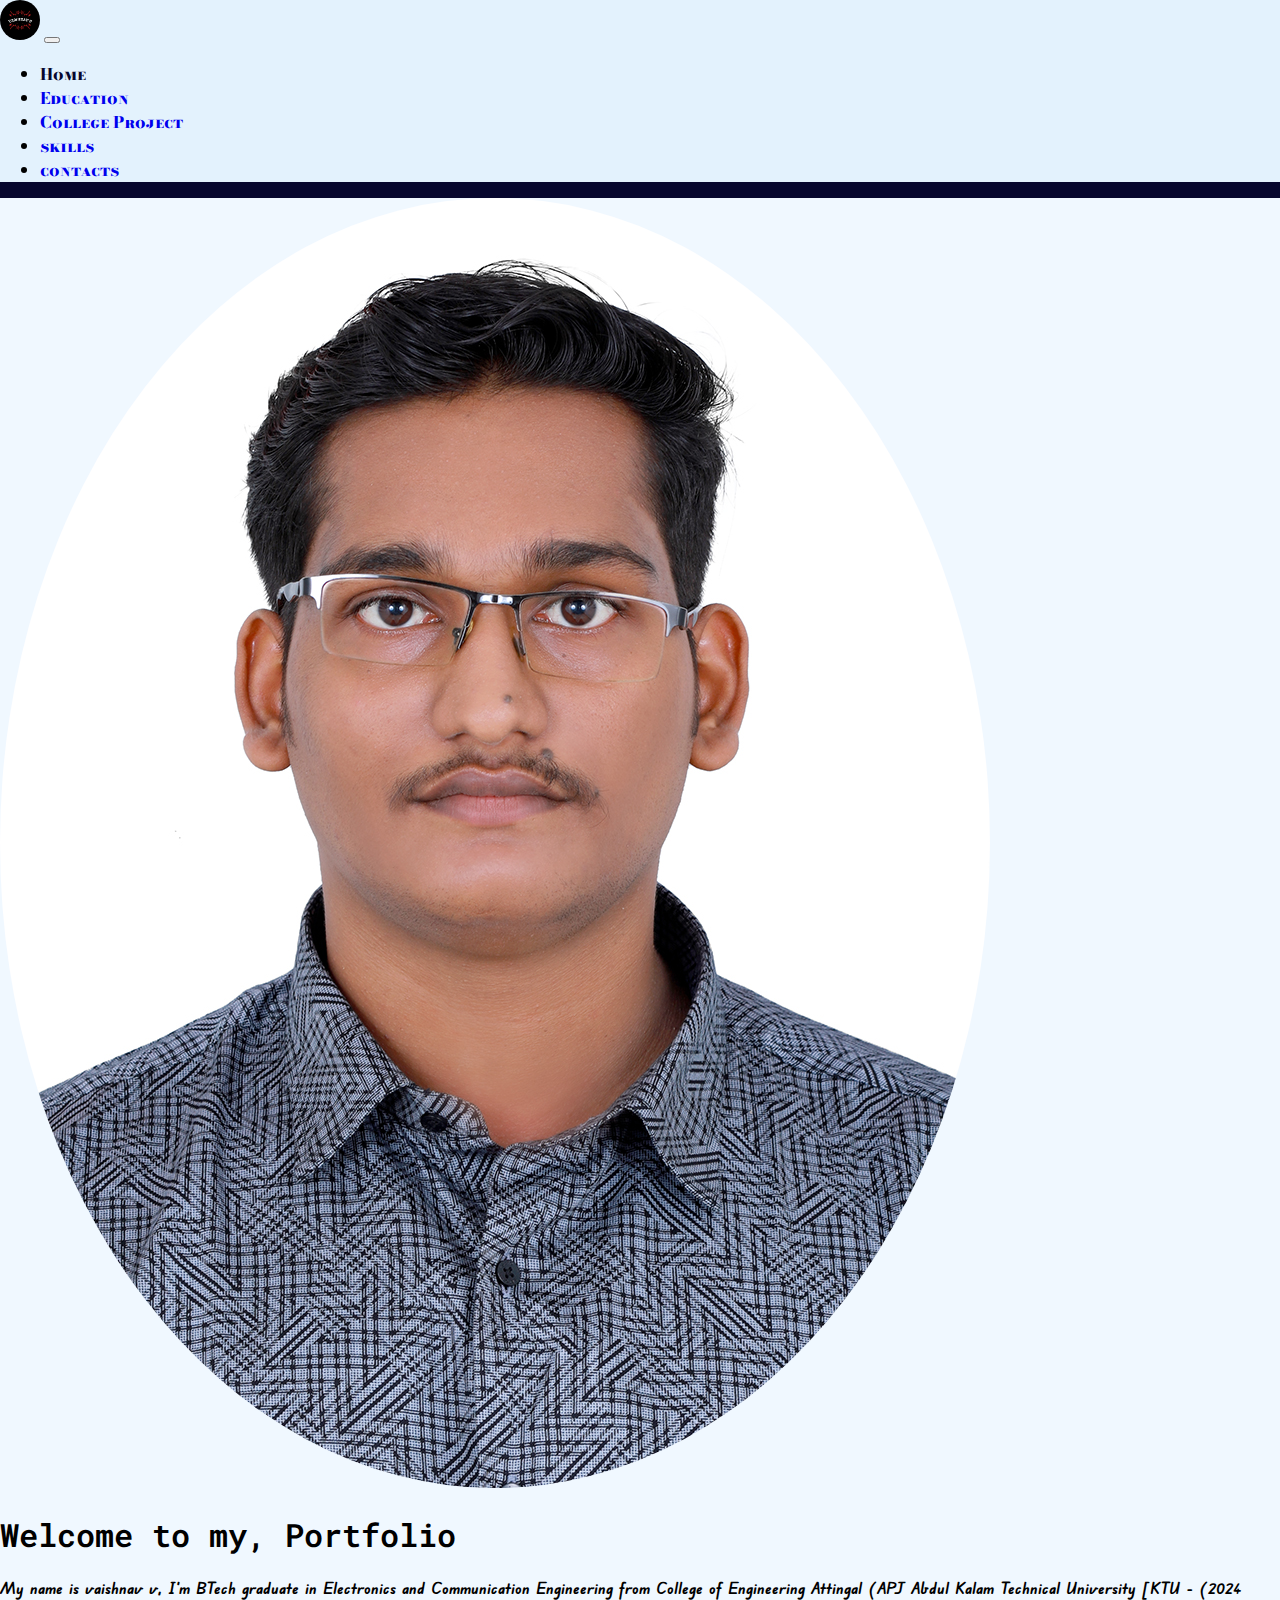
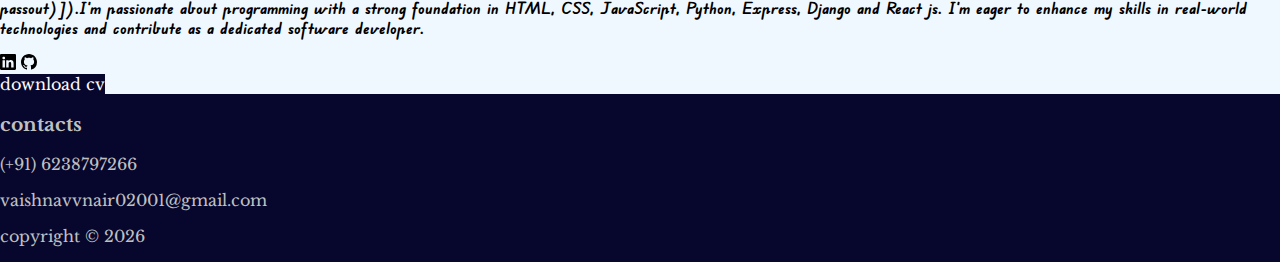
<file: index.html>
<!doctype html>
<html lang="en">

<head>
  <!-- Required meta tags -->
  <meta charset="utf-8">
  <meta name="viewport" content="width=device-width, initial-scale=1">

  <!-- Bootstrap CSS -->
  <link href="https://cdn.jsdelivr.net/npm/bootstrap@5.0.2/dist/css/bootstrap.min.css" rel="stylesheet"
    integrity="sha384-EVSTQN3/azprG1Anm3QDgpJLIm9Nao0Yz1ztcQTwFspd3yD65VohhpuuCOmLASjC" crossorigin="anonymous">
  <link rel="stylesheet" href="style.css">
  <title>Vaishnav v's portfolio website</title>
  <link rel="icon" href="assets/img/logo.png" type="image/icon type">
  <link rel="preconnect" href="https://fonts.googleapis.com">
  <link rel="preconnect" href="https://fonts.gstatic.com" crossorigin>
  <link
    href="https://fonts.googleapis.com/css2?family=Libre+Baskerville:ital,wght@0,400;0,700;1,400&family=Playfair+Display:ital,wght@0,400..900;1,400..900&display=swap"
    rel="stylesheet">

  <link rel="preconnect" href="https://fonts.googleapis.com">
  <link rel="preconnect" href="https://fonts.gstatic.com" crossorigin>
  <link
    href="https://fonts.googleapis.com/css2?family=Bodoni+Moda+SC:ital,opsz,wght@0,6..96,400..900;1,6..96,400..900&family=Edu+VIC+WA+NT+Beginner:wght@400..700&family=Kalam:wght@300;400;700&family=Playfair+Display:ital,wght@0,400..900;1,400..900&family=Roboto+Mono:ital,wght@0,100..700;1,100..700&display=swap"
    rel="stylesheet">
  <link rel="preconnect" href="https://fonts.googleapis.com">
  <link rel="preconnect" href="https://fonts.gstatic.com" crossorigin>
  <link
    href="https://fonts.googleapis.com/css2?family=Bodoni+Moda+SC:ital,opsz,wght@0,6..96,400..900;1,6..96,400..900&family=Edu+VIC+WA+NT+Beginner:wght@400..700&family=Kalam:wght@300;400;700&family=Playfair+Display:ital,wght@0,400..900;1,400..900&display=swap"
    rel="stylesheet">


  <link rel="preconnect" href="https://fonts.googleapis.com">
  <link rel="preconnect" href="https://fonts.gstatic.com" crossorigin>
  <link
    href="https://fonts.googleapis.com/css2?family=Bodoni+Moda+SC:ital,opsz,wght@0,6..96,400..900;1,6..96,400..900&family=Playfair+Display:ital,wght@0,400..900;1,400..900&display=swap"
    rel="stylesheet">
  <style>
    h1 {
      color: black;
    }
  </style>


</head>

<body>


  <header>
    <nav class="navbar navbar-expand-lg navbar-light" style="background-color: #e3f2fd;">
      <div class="container-fluid">
        <a class="navbar-brand" href="index.html"><img class="img-fluid" id="logo" src="assets/img/logo.png" alt=""
            srcset=""></a>
        <button class="navbar-toggler" type="button" data-bs-toggle="collapse" data-bs-target="#navbarSupportedContent"
          aria-controls="navbarSupportedContent" aria-expanded="false" aria-label="Toggle navigation">
          <span class="navbar-toggler-icon"></span>
        </button>
        <div class="collapse navbar-collapse" id="navbarSupportedContent">
          <ul class="navbar-nav me-auto mb-2 mb-lg-0">
            <li class="nav-item">
              <a class="nav-link active" style="color: rgb(7, 7, 46);" aria-current="page" href="index.html">Home</a>
            </li>
            <li class="nav-item">
              <a class="nav-link" href="public/education.html">Education</a>
            </li>
            <li class="nav-item">
              <a class="nav-link" href="public/project.html">College Project</a>
            </li>
            <li class="nav-item">
              <a class="nav-link" href="public/skill.html">skills</a>
            </li>
            <li class="nav-item">
              <a class="nav-link" href="public/contacts.html">contacts</a>
            </li>

        </div>
      </div>
    </nav>
  </header>





  <div class="content my-2">


    <div class="container py-3">
      <div class="row align-items-center">
        <!-- Left side with image -->
        <div class="col-md-4 d-flex justify-content-center">
          <img id="pimg" src="assets/img/vaishnav.jpg" class="img-fluid px-5 py-2 mx-3" alt="Centered Image">
        </div>
        <!-- Right side with heading and summary -->
        <div class="col-md-8 text-center p-2">
          <h1 id="text">Welcome to my, Portfolio</h1>
          <p class="typetext">My name is vaishnav v, I'm BTech graduate in Electronics and Communication Engineering
            from College of
            Engineering Attingal
            (APJ Abdul Kalam Technical University [KTU - (2024 passout)]).I'm passionate about programming with a strong
            foundation in HTML, CSS,
            JavaScript, Python, Express, Django and React js. I'm eager to enhance my skills in real-world
            technologies and contribute as a dedicated software developer.
          </p>
          <div class="row p-3 m-3">
            <span class="col-md-2 m-2"><a href="https://www.linkedin.com/in/vaishnav-v-188b72290"><img
                  src="assets/img/linkedin.svg" alt="" srcset=""></a>
            </span>
            <span class="col-md-2 m-2"><a href="https://github.com/vaishnavv007"><img src="assets/img/github.svg" alt=""
                  srcset=""></a></span>
            <div class="col-md-4 m-2">
              <a class="btn btnc" href="assets/img/vaishnav v (resume).pdf" download>download cv</a>
            </div>


          </div>

        </div>
      </div>
    </div>



  </div>


  <footer>
    <div class="container">
      <div class="row align-items-center">
        <div class="col-sm-12 text-center">
          <h3>contacts</h3>
          <p>(+91) 6238797266</p>
          <p>vaishnavvnair02001@gmail.com</p>
          <p> copyright © <span id="currentYear"></span></p>

        </div>


      </div>

    </div>
  </footer>







  <!-- Optional JavaScript; choose one of the two! -->

  <!-- Option 1: Bootstrap Bundle with Popper -->
  <script src="https://cdn.jsdelivr.net/npm/bootstrap@5.0.2/dist/js/bootstrap.bundle.min.js"
    integrity="sha384-MrcW6ZMFYlzcLA8Nl+NtUVF0sA7MsXsP1UyJoMp4YLEuNSfAP+JcXn/tWtIaxVXM"
    crossorigin="anonymous"></script>
  <script src="index.js"></script>

  <!-- Option 2: Separate Popper and Bootstrap JS -->
  <!--
    <script src="https://cdn.jsdelivr.net/npm/@popperjs/core@2.9.2/dist/umd/popper.min.js" integrity="sha384-IQsoLXl5PILFhosVNubq5LC7Qb9DXgDA9i+tQ8Zj3iwWAwPtgFTxbJ8NT4GN1R8p" crossorigin="anonymous"></script>
    <script src="https://cdn.jsdelivr.net/npm/bootstrap@5.0.2/dist/js/bootstrap.min.js" integrity="sha384-cVKIPhGWiC2Al4u+LWgxfKTRIcfu0JTxR+EQDz/bgldoEyl4H0zUF0QKbrJ0EcQF" crossorigin="anonymous"></script>
    -->
</body>

</html>
</file>
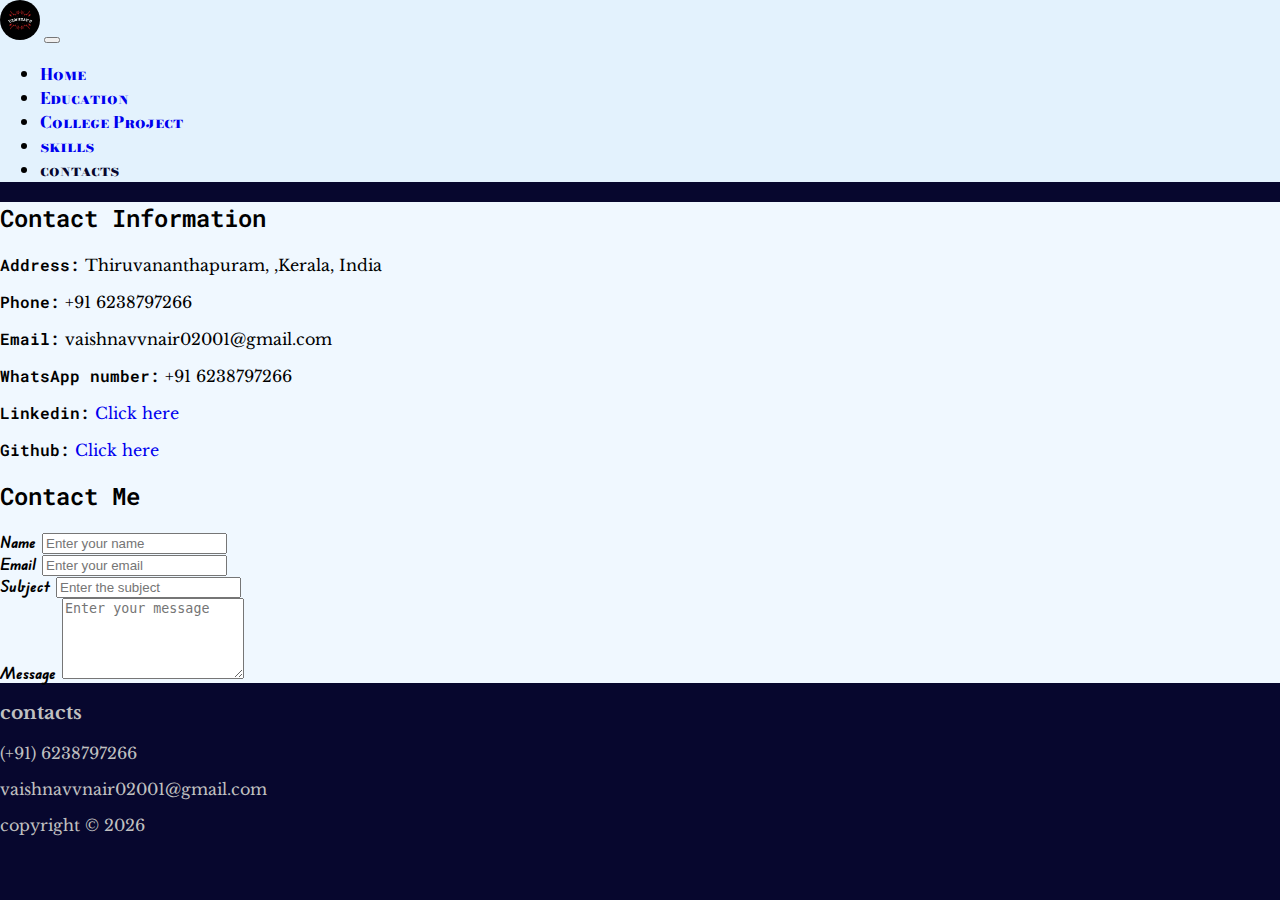
<file: public/contacts.html>
<!doctype html>
<html lang="en">

<head>
    <!-- Required meta tags -->
    <meta charset="utf-8">
    <meta name="viewport" content="width=device-width, initial-scale=1">

    <!-- Bootstrap CSS -->
    <link href="https://cdn.jsdelivr.net/npm/bootstrap@5.0.2/dist/css/bootstrap.min.css" rel="stylesheet"
        integrity="sha384-EVSTQN3/azprG1Anm3QDgpJLIm9Nao0Yz1ztcQTwFspd3yD65VohhpuuCOmLASjC" crossorigin="anonymous">
    <link rel="stylesheet" href="../style.css">
    <title>Vaishnav v's portfolio website</title>
    <link rel="icon" href="../assets/img/logo.png" type="image/icon type">
    <link rel="preconnect" href="https://fonts.googleapis.com">
    <link rel="preconnect" href="https://fonts.gstatic.com" crossorigin>
    <link
        href="https://fonts.googleapis.com/css2?family=Libre+Baskerville:ital,wght@0,400;0,700;1,400&family=Playfair+Display:ital,wght@0,400..900;1,400..900&display=swap"
        rel="stylesheet">

    <link rel="preconnect" href="https://fonts.googleapis.com">
    <link rel="preconnect" href="https://fonts.gstatic.com" crossorigin>
    <link
        href="https://fonts.googleapis.com/css2?family=Bodoni+Moda+SC:ital,opsz,wght@0,6..96,400..900;1,6..96,400..900&family=Edu+VIC+WA+NT+Beginner:wght@400..700&family=Kalam:wght@300;400;700&family=Playfair+Display:ital,wght@0,400..900;1,400..900&family=Roboto+Mono:ital,wght@0,100..700;1,100..700&display=swap"
        rel="stylesheet">
    <link rel="preconnect" href="https://fonts.googleapis.com">
    <link rel="preconnect" href="https://fonts.gstatic.com" crossorigin>
    <link
        href="https://fonts.googleapis.com/css2?family=Bodoni+Moda+SC:ital,opsz,wght@0,6..96,400..900;1,6..96,400..900&family=Edu+VIC+WA+NT+Beginner:wght@400..700&family=Kalam:wght@300;400;700&family=Playfair+Display:ital,wght@0,400..900;1,400..900&display=swap"
        rel="stylesheet">


    <link rel="preconnect" href="https://fonts.googleapis.com">
    <link rel="preconnect" href="https://fonts.gstatic.com" crossorigin>
    <link
        href="https://fonts.googleapis.com/css2?family=Bodoni+Moda+SC:ital,opsz,wght@0,6..96,400..900;1,6..96,400..900&family=Playfair+Display:ital,wght@0,400..900;1,400..900&display=swap"
        rel="stylesheet">
    <style>
        .custom-container {
            padding: 20px;
            border-radius: 10px;
            margin-bottom: 20px;
            margin-top: 25px;
        }

        .container-1 {
            background-color: #f8d7da;
            /* Light red */
        }

        .container-2 {
            background-color: #d1ecf1;
            /* Light blue */
        }

        #img {
            border-radius: 6%;
        }

        h2 {
            font-family: "Roboto Mono", monospace;
            font-optical-sizing: auto;
            font-weight: 600;
            font-style: normal;
        }
    </style>
</head>

<body>


    <header>
        <nav class="navbar navbar-expand-lg navbar-light" style="background-color: #e3f2fd;">
            <div class="container-fluid">
                <a class="navbar-brand" href="../index.html"><img class="img-fluid" id="logo"
                        src="../assets/img/logo.png" alt="" srcset=""></a>
                <button class="navbar-toggler" type="button" data-bs-toggle="collapse"
                    data-bs-target="#navbarSupportedContent" aria-controls="navbarSupportedContent"
                    aria-expanded="false" aria-label="Toggle navigation">
                    <span class="navbar-toggler-icon"></span>
                </button>
                <div class="collapse navbar-collapse" id="navbarSupportedContent">
                    <ul class="navbar-nav me-auto mb-2 mb-lg-0">
                        <li class="nav-item">
                            <a class="nav-link" aria-current="page" href="../index.html">Home</a>
                        </li>
                        <li class="nav-item">
                            <a class="nav-link" href="../public/education.html">Education</a>
                        </li>
                        <li class="nav-item">
                            <a class="nav-link" href="../public/project.html">College Project</a>
                        </li>
                        <li class="nav-item">
                            <a class="nav-link" href="../public/skill.html">skills</a>
                        </li>
                        <li class="nav-item">
                            <a class="nav-link active" style="color: rgb(7, 7, 46);"
                                href="../public/contacts.html">contacts</a>
                        </li>

                </div>
            </div>
        </nav>
    </header>





    <div class="content my-2">


        <section class="container my-5 pt-4">
            <div class="row">
                <!-- Contact Information -->
                <div class="col-md-6 mb-4">
                    <h2>Contact Information</h2>
                    <p class="mb-2"><strong>Address:</strong> Thiruvananthapuram, ,Kerala, India</p>
                    <p class="mb-2"><strong>Phone:</strong> +91 6238797266</p>
                    <p class="mb-2"><strong>Email:</strong> vaishnavvnair02001@gmail.com</p>
                    <p class="mb-2"><strong>WhatsApp number:</strong> +91 6238797266</p>
                    <p class="mb-2"><strong>Linkedin:</strong><a
                            href="https://www.linkedin.com/in/vaishnav-v-188b72290"> Click here</a></p>
                    <p class="mb-2"><strong>Github:</strong><a href="https://github.com/vaishnavv007"> Click here</a>
                    </p>
                </div>

                <!-- Contact Form -->
                <div class="col-md-6">
                    <h2>Contact Me</h2>
                    <form>
                        <div class="mb-3">
                            <label for="name" class="form-label">Name</label>
                            <input type="text" class="form-control" id="name" placeholder="Enter your name">
                        </div>
                        <div class="mb-3">
                            <label for="email" class="form-label">Email</label>
                            <input type="email" class="form-control" id="email" placeholder="Enter your email">
                        </div>
                        <div class="mb-3">
                            <label for="subject" class="form-label">Subject</label>
                            <input type="text" class="form-control" id="subject" placeholder="Enter the subject">
                        </div>
                        <div class="mb-3">
                            <label for="message" class="form-label">Message</label>
                            <textarea class="form-control" id="message" rows="5"
                                placeholder="Enter your message"></textarea>
                        </div>

                    </form>
                </div>
            </div>
        </section>


    </div>


    <footer>
        <div class="container">
            <div class="row align-items-center">
                <div class="col-sm-12 text-center">
                    <h3>contacts</h3>
                    <p>(+91) 6238797266</p>
                    <p>vaishnavvnair02001@gmail.com</p>
                    <p> copyright © <span id="currentYear"></span></p>

                </div>


            </div>

        </div>
    </footer>







    <!-- Optional JavaScript; choose one of the two! -->

    <!-- Option 1: Bootstrap Bundle with Popper -->
    <script src="https://cdn.jsdelivr.net/npm/bootstrap@5.0.2/dist/js/bootstrap.bundle.min.js"
        integrity="sha384-MrcW6ZMFYlzcLA8Nl+NtUVF0sA7MsXsP1UyJoMp4YLEuNSfAP+JcXn/tWtIaxVXM"
        crossorigin="anonymous"></script>
    <script src="../index.js"></script>

    <!-- Option 2: Separate Popper and Bootstrap JS -->
    <!--
    <script src="https://cdn.jsdelivr.net/npm/@popperjs/core@2.9.2/dist/umd/popper.min.js" integrity="sha384-IQsoLXl5PILFhosVNubq5LC7Qb9DXgDA9i+tQ8Zj3iwWAwPtgFTxbJ8NT4GN1R8p" crossorigin="anonymous"></script>
    <script src="https://cdn.jsdelivr.net/npm/bootstrap@5.0.2/dist/js/bootstrap.min.js" integrity="sha384-cVKIPhGWiC2Al4u+LWgxfKTRIcfu0JTxR+EQDz/bgldoEyl4H0zUF0QKbrJ0EcQF" crossorigin="anonymous"></script>
    -->
</body>

</html>
</file>
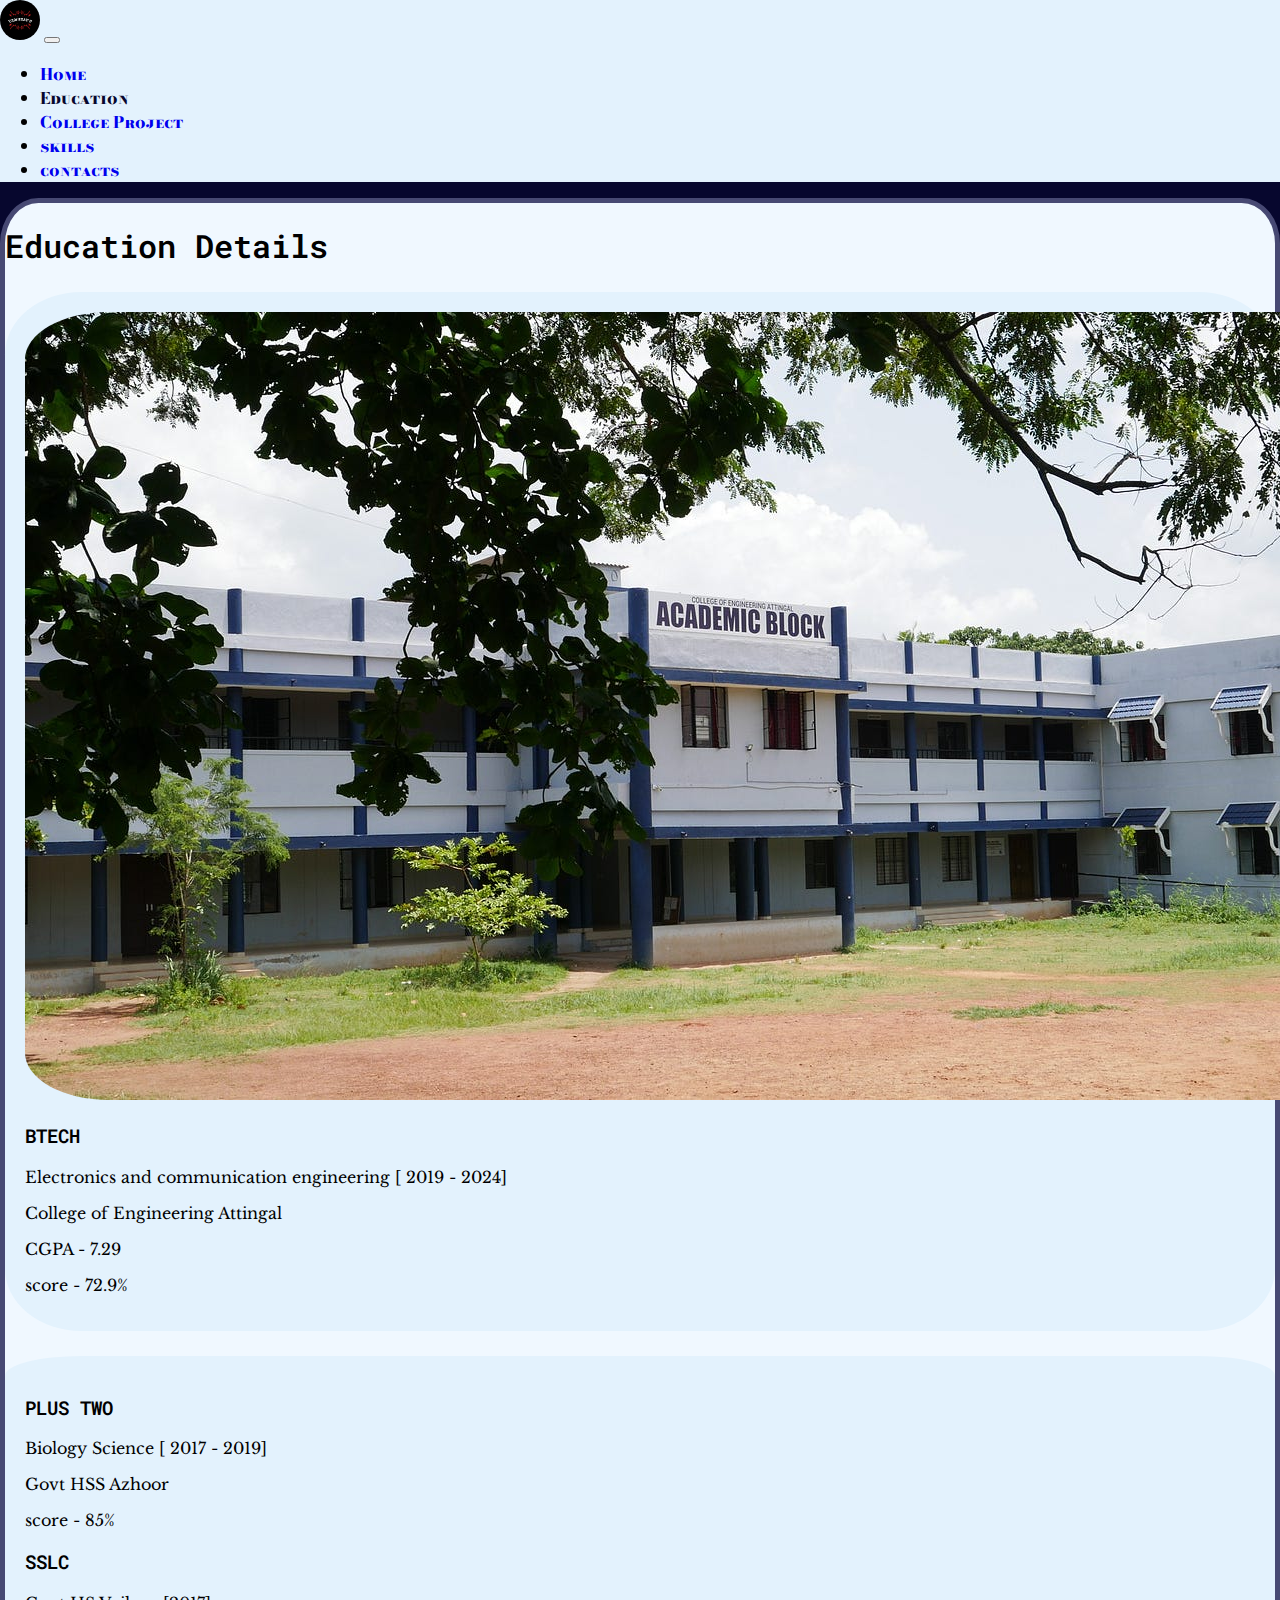
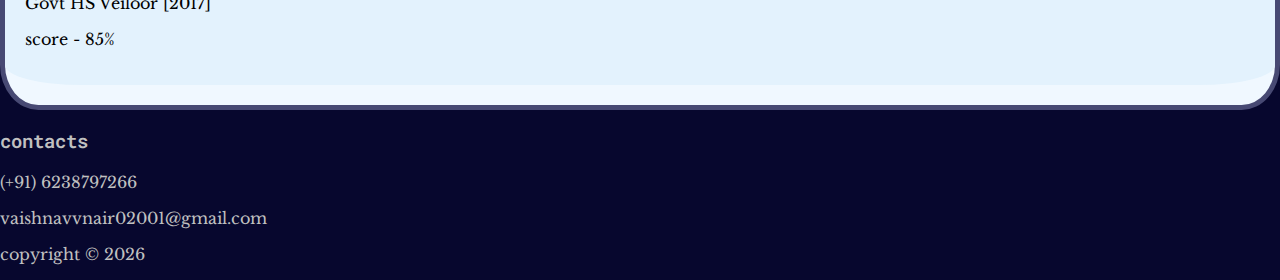
<file: public/education.html>
<!doctype html>
<html lang="en">

<head>
  <!-- Required meta tags -->
  <meta charset="utf-8">
  <meta name="viewport" content="width=device-width, initial-scale=1">

  <!-- Bootstrap CSS -->
  <link href="https://cdn.jsdelivr.net/npm/bootstrap@5.0.2/dist/css/bootstrap.min.css" rel="stylesheet"
    integrity="sha384-EVSTQN3/azprG1Anm3QDgpJLIm9Nao0Yz1ztcQTwFspd3yD65VohhpuuCOmLASjC" crossorigin="anonymous">
  <link rel="stylesheet" href="../style.css">
  <title>Vaishnav v's portfolio website</title>
  <link rel="icon" href="../assets/img/logo.png" type="image/icon type">
  <link rel="preconnect" href="https://fonts.googleapis.com">
  <link rel="preconnect" href="https://fonts.gstatic.com" crossorigin>
  <link
    href="https://fonts.googleapis.com/css2?family=Libre+Baskerville:ital,wght@0,400;0,700;1,400&family=Playfair+Display:ital,wght@0,400..900;1,400..900&display=swap"
    rel="stylesheet">

  <link rel="preconnect" href="https://fonts.googleapis.com">
  <link rel="preconnect" href="https://fonts.gstatic.com" crossorigin>
  <link
    href="https://fonts.googleapis.com/css2?family=Bodoni+Moda+SC:ital,opsz,wght@0,6..96,400..900;1,6..96,400..900&family=Edu+VIC+WA+NT+Beginner:wght@400..700&family=Kalam:wght@300;400;700&family=Playfair+Display:ital,wght@0,400..900;1,400..900&family=Roboto+Mono:ital,wght@0,100..700;1,100..700&display=swap"
    rel="stylesheet">
  <link rel="preconnect" href="https://fonts.googleapis.com">
  <link rel="preconnect" href="https://fonts.gstatic.com" crossorigin>
  <link
    href="https://fonts.googleapis.com/css2?family=Bodoni+Moda+SC:ital,opsz,wght@0,6..96,400..900;1,6..96,400..900&family=Edu+VIC+WA+NT+Beginner:wght@400..700&family=Kalam:wght@300;400;700&family=Playfair+Display:ital,wght@0,400..900;1,400..900&display=swap"
    rel="stylesheet">


  <link rel="preconnect" href="https://fonts.googleapis.com">
  <link rel="preconnect" href="https://fonts.gstatic.com" crossorigin>
  <link
    href="https://fonts.googleapis.com/css2?family=Bodoni+Moda+SC:ital,opsz,wght@0,6..96,400..900;1,6..96,400..900&family=Playfair+Display:ital,wght@0,400..900;1,400..900&display=swap"
    rel="stylesheet">
  <style>
    @media only screen and (min-width: 1000px) {
      .container {
        border-radius: 3%;
      }
    }

    .custom-container {
      padding: 20px;
      border-radius: 10px;
      margin-bottom: 20px;
      margin-top: 25px;
    }

    .ctc {
      border: #474973 solid 5px;
    }

    .container-1 {
      background-color: #e3f2fd;
      color: black;
      border-radius: 6%;
    }

    .content {
      background-color: rgb(7, 7, 46);
    }

    #img {
      border-radius: 6%;
    }

    h1 {
      color: black;
    }

    h3 {
      font-family: "Roboto Mono", monospace;
      font-optical-sizing: auto;
      font-weight: 600;
      font-style: normal;
    }
  </style>
</head>

<body>


  <header>
    <nav class="navbar navbar-expand-lg navbar-light" style="background-color: #e3f2fd;">
      <div class="container-fluid">
        <a class="navbar-brand" href="../index.html"><img class="img-fluid" id="logo" src="../assets/img/logo.png"
            alt="" srcset=""></a>
        <button class="navbar-toggler" type="button" data-bs-toggle="collapse" data-bs-target="#navbarSupportedContent"
          aria-controls="navbarSupportedContent" aria-expanded="false" aria-label="Toggle navigation">
          <span class="navbar-toggler-icon"></span>
        </button>
        <div class="collapse navbar-collapse" id="navbarSupportedContent">
          <ul class="navbar-nav me-auto mb-2 mb-lg-0">
            <li class="nav-item">
              <a class="nav-link" aria-current="page" href="../index.html">Home</a>
            </li>
            <li class="nav-item">
              <a class="nav-link active" style="color: rgb(7, 7, 46);" href="../public/education.html">Education</a>
            </li>
            <li class="nav-item">
              <a class="nav-link" href="../public/project.html">College Project</a>
            </li>
            <li class="nav-item">
              <a class="nav-link" href="../public/skill.html">skills</a>
            </li>
            <li class="nav-item">
              <a class="nav-link" href="../public/contacts.html">contacts</a>
            </li>

        </div>
      </div>
    </nav>
  </header>





  <div class="content my-2">


    <div class="container ctc mt-5 pb-5" style="background-color: aliceblue;">
      <h1 class="text-center mb-4 py-3 pb-2">Education Details</h1>

      <!-- First Container -->
      <div class="row custom-container container-1 align-items-center">
        <div class="col-md-4 text-center">
          <img id="img" src="../assets/img/college.jpg" class="img-fluid" alt="Image 1">
        </div>
        <div class="col-md-6 text-center">
          <h3>BTECH</h3>
          <p>Electronics and communication engineering [ 2019 - 2024]</p>
          <p>College of Engineering Attingal </p>
          <p>CGPA - 7.29</p>
          <p>score - 72.9%</p>
        </div>
      </div>

      <!-- Second Container -->
      <div class="row custom-container container-1 align-items-center">

        <div class="col-md-5 text-center">
          <h3>PLUS TWO</h3>
          <p>Biology Science [ 2017 - 2019]</p>
          <p>Govt HSS Azhoor </p>
          <p>score - 85%</p>
        </div>

        <div class="col-md-5 text-center">
          <h3>SSLC</h3>
          <p>Govt HS Veiloor [2017] </p>
          <p>score - 85%</p>
        </div>



      </div>


    </div>


  </div>


  <footer class="mt-5">
    <div class="container">
      <div class="row align-items-center">
        <div class="col-sm-12 text-center">
          <h3>contacts</h3>
          <p>(+91) 6238797266</p>
          <p>vaishnavvnair02001@gmail.com</p>
          <p> copyright © <span id="currentYear"></span></p>

        </div>


      </div>

    </div>
  </footer>







  <!-- Optional JavaScript; choose one of the two! -->

  <!-- Option 1: Bootstrap Bundle with Popper -->
  <script src="https://cdn.jsdelivr.net/npm/bootstrap@5.0.2/dist/js/bootstrap.bundle.min.js"
    integrity="sha384-MrcW6ZMFYlzcLA8Nl+NtUVF0sA7MsXsP1UyJoMp4YLEuNSfAP+JcXn/tWtIaxVXM"
    crossorigin="anonymous"></script>
  <script src="../index.js"></script>

  <!-- Option 2: Separate Popper and Bootstrap JS -->
  <!--
    <script src="https://cdn.jsdelivr.net/npm/@popperjs/core@2.9.2/dist/umd/popper.min.js" integrity="sha384-IQsoLXl5PILFhosVNubq5LC7Qb9DXgDA9i+tQ8Zj3iwWAwPtgFTxbJ8NT4GN1R8p" crossorigin="anonymous"></script>
    <script src="https://cdn.jsdelivr.net/npm/bootstrap@5.0.2/dist/js/bootstrap.min.js" integrity="sha384-cVKIPhGWiC2Al4u+LWgxfKTRIcfu0JTxR+EQDz/bgldoEyl4H0zUF0QKbrJ0EcQF" crossorigin="anonymous"></script>
    -->
</body>

</html>
</file>
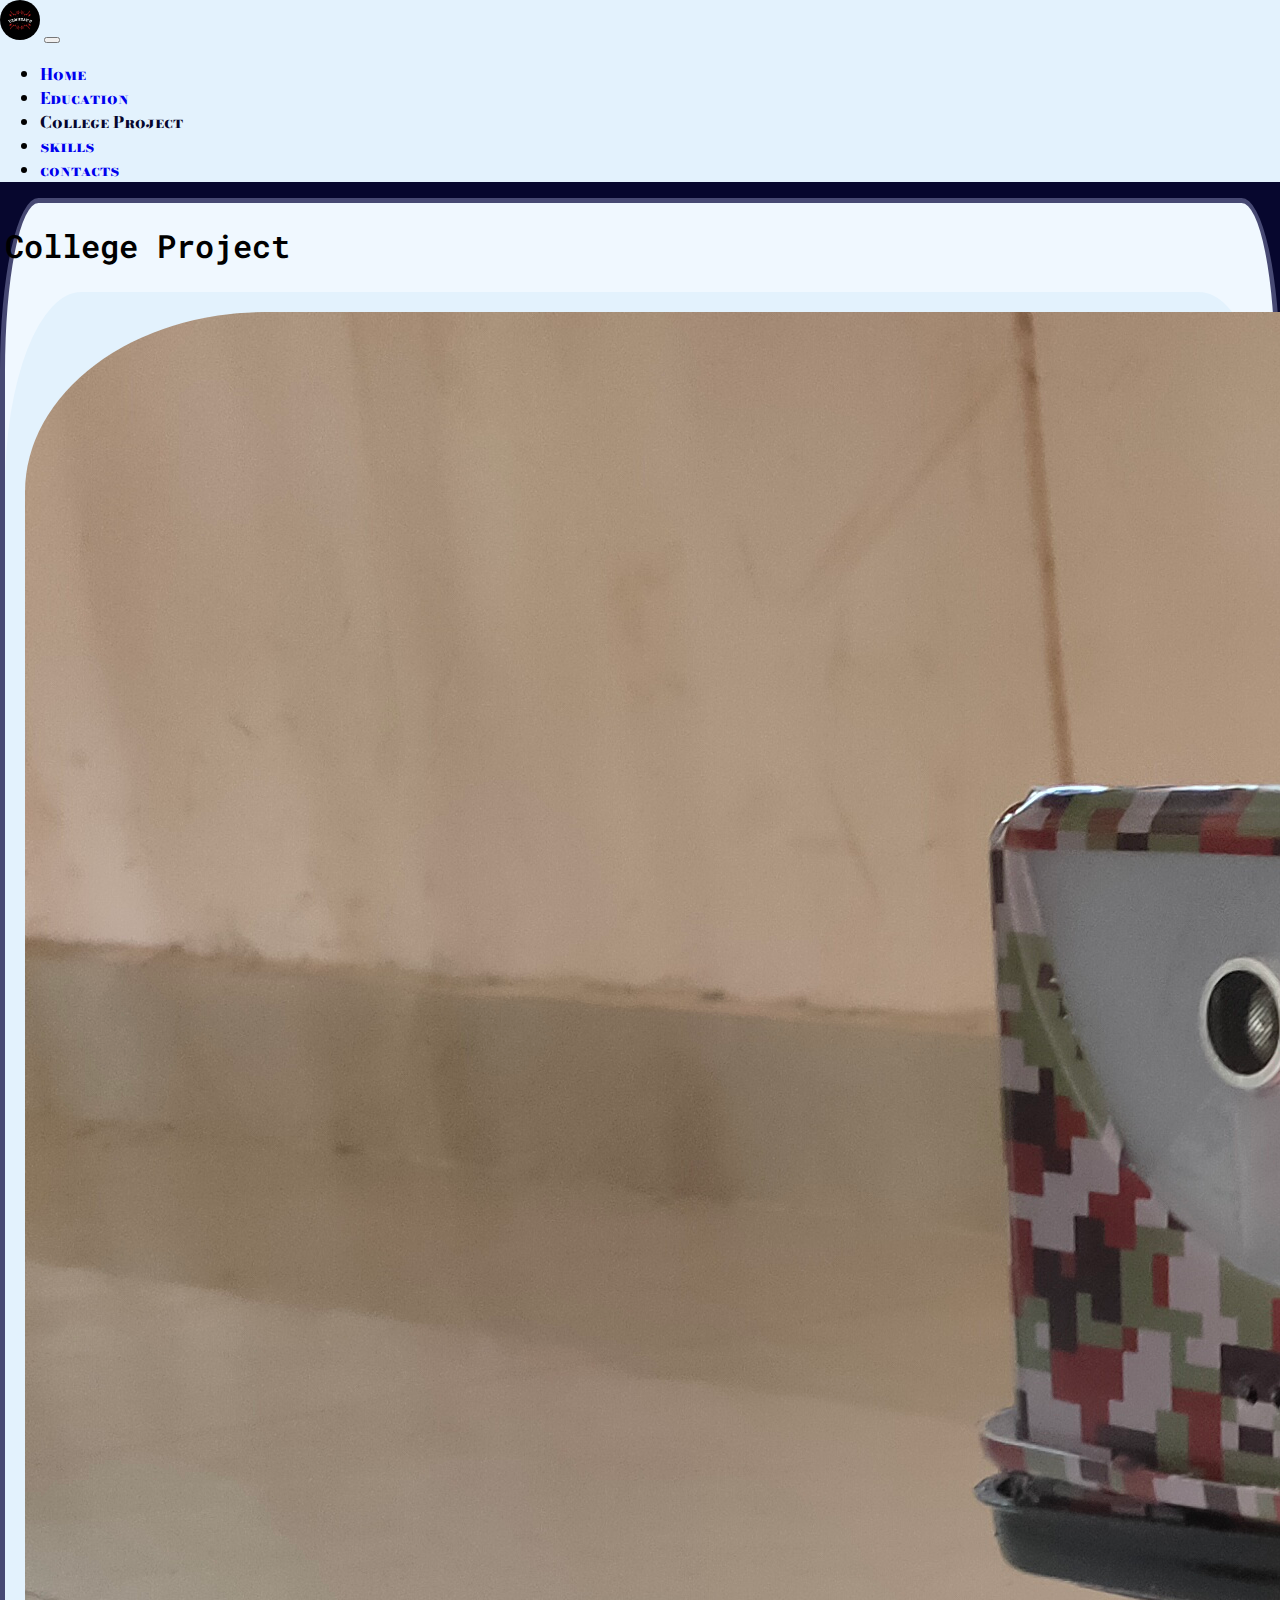
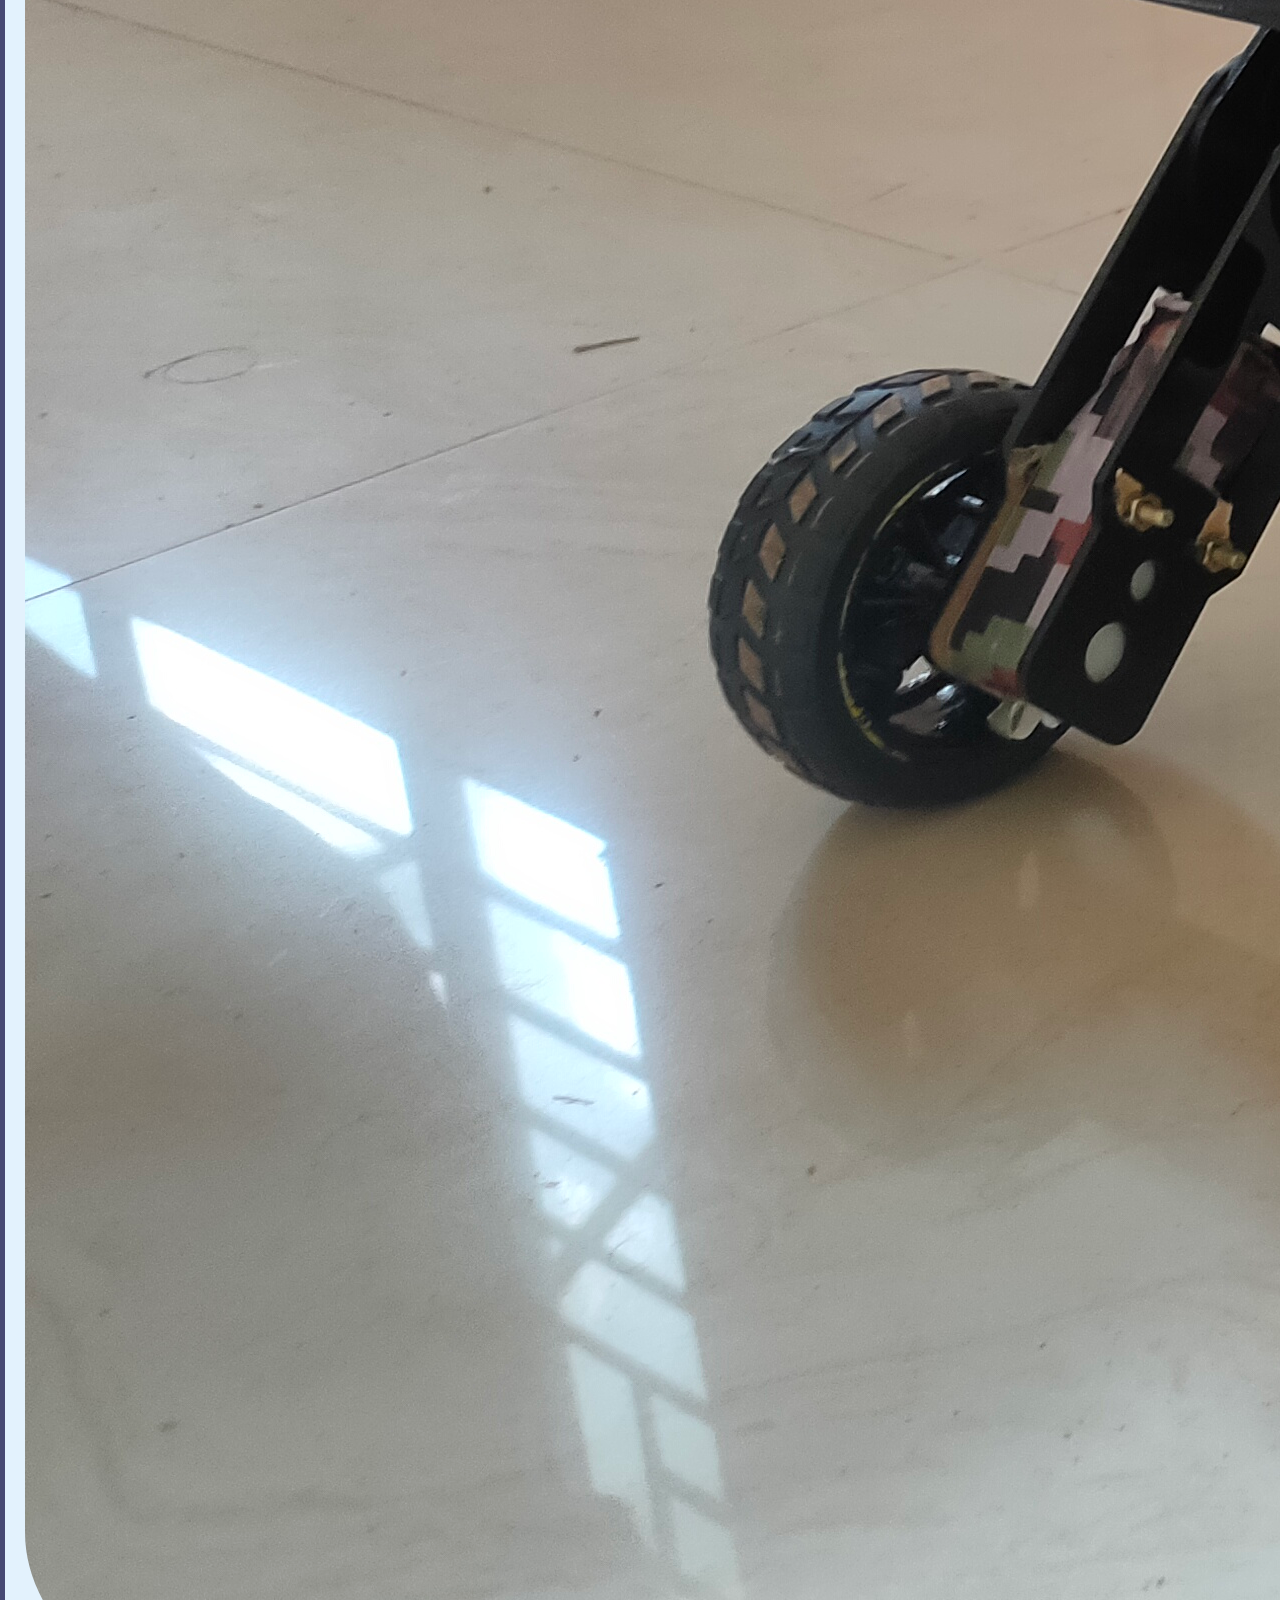
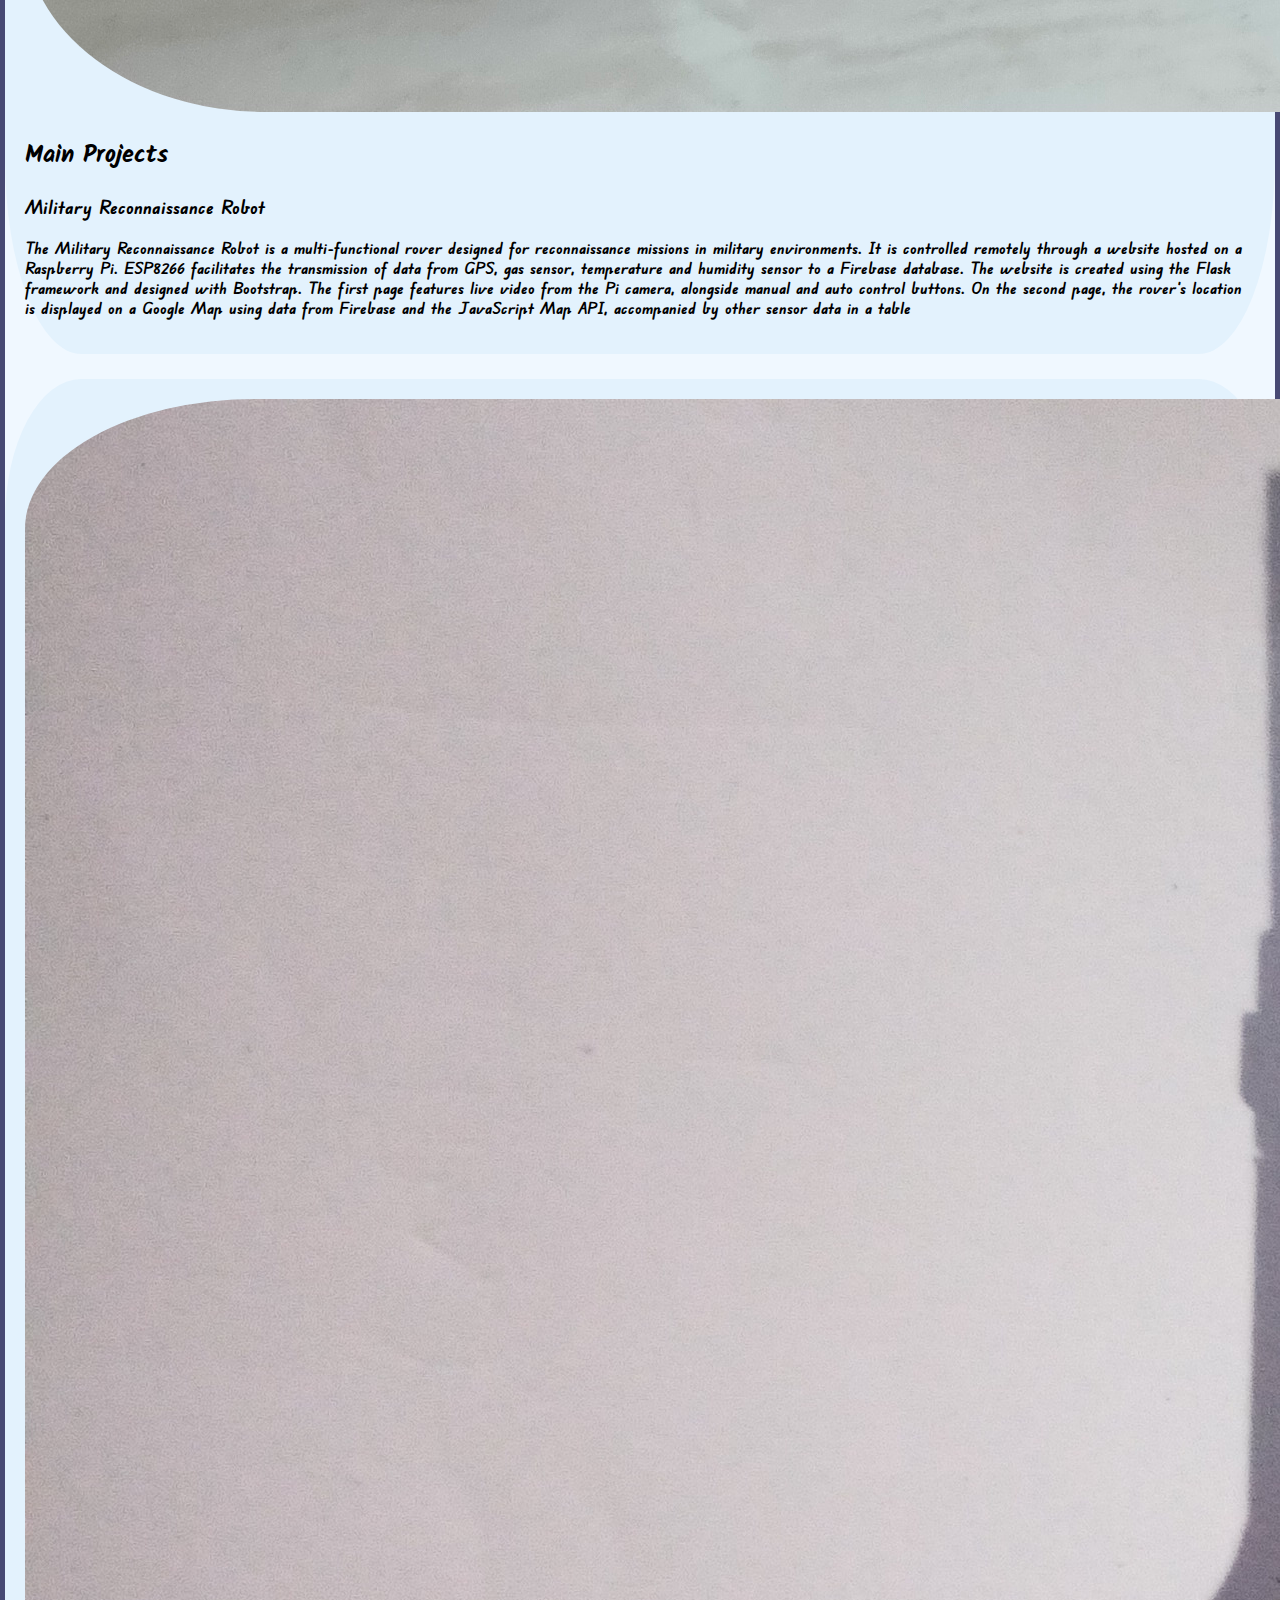
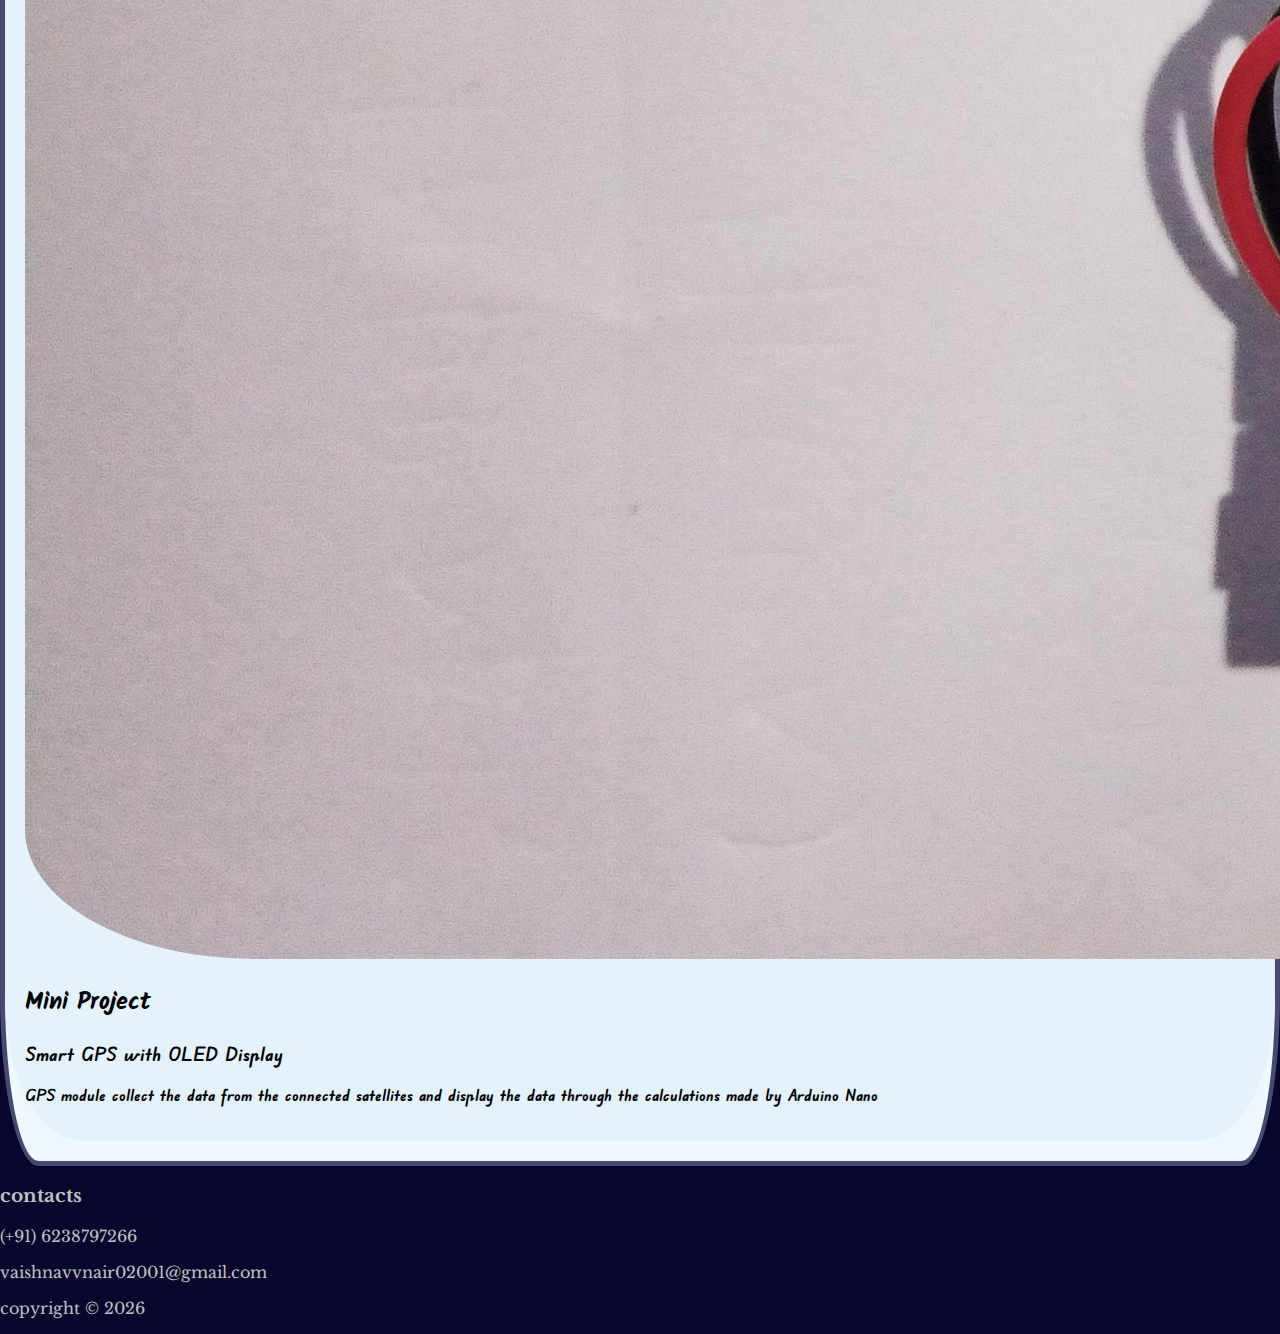
<file: public/project.html>
<!doctype html>
<html lang="en">

<head>
    <!-- Required meta tags -->
    <meta charset="utf-8">
    <meta name="viewport" content="width=device-width, initial-scale=1">

    <!-- Bootstrap CSS -->
    <link href="https://cdn.jsdelivr.net/npm/bootstrap@5.0.2/dist/css/bootstrap.min.css" rel="stylesheet"
        integrity="sha384-EVSTQN3/azprG1Anm3QDgpJLIm9Nao0Yz1ztcQTwFspd3yD65VohhpuuCOmLASjC" crossorigin="anonymous">
    <link rel="stylesheet" href="../style.css">
    <title>Vaishnav v's portfolio website</title>
    <link rel="icon" href="../assets/img/logo.png" type="image/icon type">
    <link rel="preconnect" href="https://fonts.googleapis.com">
    <link rel="preconnect" href="https://fonts.gstatic.com" crossorigin>
    <link
        href="https://fonts.googleapis.com/css2?family=Libre+Baskerville:ital,wght@0,400;0,700;1,400&family=Playfair+Display:ital,wght@0,400..900;1,400..900&display=swap"
        rel="stylesheet">

    <link rel="preconnect" href="https://fonts.googleapis.com">
    <link rel="preconnect" href="https://fonts.gstatic.com" crossorigin>
    <link
        href="https://fonts.googleapis.com/css2?family=Bodoni+Moda+SC:ital,opsz,wght@0,6..96,400..900;1,6..96,400..900&family=Edu+VIC+WA+NT+Beginner:wght@400..700&family=Kalam:wght@300;400;700&family=Playfair+Display:ital,wght@0,400..900;1,400..900&family=Roboto+Mono:ital,wght@0,100..700;1,100..700&display=swap"
        rel="stylesheet">
    <link rel="preconnect" href="https://fonts.googleapis.com">
    <link rel="preconnect" href="https://fonts.gstatic.com" crossorigin>
    <link
        href="https://fonts.googleapis.com/css2?family=Bodoni+Moda+SC:ital,opsz,wght@0,6..96,400..900;1,6..96,400..900&family=Edu+VIC+WA+NT+Beginner:wght@400..700&family=Kalam:wght@300;400;700&family=Playfair+Display:ital,wght@0,400..900;1,400..900&display=swap"
        rel="stylesheet">


    <link rel="preconnect" href="https://fonts.googleapis.com">
    <link rel="preconnect" href="https://fonts.gstatic.com" crossorigin>
    <link
        href="https://fonts.googleapis.com/css2?family=Bodoni+Moda+SC:ital,opsz,wght@0,6..96,400..900;1,6..96,400..900&family=Playfair+Display:ital,wght@0,400..900;1,400..900&display=swap"
        rel="stylesheet">
    <style>
        @media only screen and (min-width: 1000px) {
            .container {
                border-radius: 3%;
            }
        }

        .custom-container {
            padding: 20px;
            border-radius: 10px;
            margin-bottom: 20px;
            margin-top: 25px;
        }



        .container-1 {
            /*background-color: #f8d7da;*/
            background-color: #e3f2fd;
            border-radius: 6%;
            /* Light red */
        }

        .container-2 {
            background-color: aliceblue;
            /* Light blue */
        }

        .ctc {
            border: #474973 solid 5px;
        }

        #img {
            border-radius: 6%;
        }

        h1 {
            color: black;
        }

        .content {
            background-color: rgb(7, 7, 46);

        }
    </style>
</head>

<body>


    <header>
        <nav class="navbar navbar-expand-lg navbar-light" style="background-color: #e3f2fd;">
            <div class="container-fluid">
                <a class="navbar-brand" href="../index.html"><img class="img-fluid" id="logo"
                        src="../assets/img/logo.png" alt="" srcset=""></a>
                <button class="navbar-toggler" type="button" data-bs-toggle="collapse"
                    data-bs-target="#navbarSupportedContent" aria-controls="navbarSupportedContent"
                    aria-expanded="false" aria-label="Toggle navigation">
                    <span class="navbar-toggler-icon"></span>
                </button>
                <div class="collapse navbar-collapse" id="navbarSupportedContent">
                    <ul class="navbar-nav me-auto mb-2 mb-lg-0">
                        <li class="nav-item">
                            <a class="nav-link" aria-current="page" href="../index.html">Home</a>
                        </li>
                        <li class="nav-item">
                            <a class="nav-link" href="../public/education.html">Education</a>
                        </li>
                        <li class="nav-item">
                            <a class="nav-link active" style="color: rgb(7, 7, 46);"
                                href="../public/project.html">College Project</a>
                        </li>
                        <li class="nav-item">
                            <a class="nav-link" href="../public/skill.html">skills</a>
                        </li>
                        <li class="nav-item">
                            <a class="nav-link" href="../public/contacts.html">contacts</a>
                        </li>

                </div>
            </div>
        </nav>
    </header>





    <div class="content my-2">


        <div class="container ctc mt-5 pb-5" style="background-color: aliceblue;">
            <h1 class="text-center mb-4 pt-4 pb-4">College Project</h1>

            <!-- First Container -->
            <div class="row custom-container container-1 align-items-center">
                <div class="col-md-4 text-center">
                    <img id="img" src="../assets/img/robot.jpg" class="img-fluid" alt="Image 1">
                </div>
                <div class="col-md-7 text-center">
                    <h2 class="skill">Main Projects</h2>
                    <h3 class="typetext">Military Reconnaissance Robot</h3>
                    <p class="typetext">The Military Reconnaissance Robot is a multi-functional rover designed for
                        reconnaissance
                        missions in military environments. It is controlled remotely through a website hosted on a
                        Raspberry Pi. ESP8266 facilitates the transmission of data from GPS, gas sensor, temperature and
                        humidity sensor to a Firebase database. The website is created using the Flask framework and
                        designed with Bootstrap. The first page features live video from the Pi camera, alongside manual
                        and auto control buttons. On the second page, the rover's location is displayed on a Google Map
                        using data from Firebase and the JavaScript Map API, accompanied by other sensor data in a table
                    </p>
                </div>
            </div>

            <!-- Second Container -->
            <div class="row custom-container container-1 align-items-center">
                <div class="col-md-4 text-center">
                    <img id="img" src="../assets/img/mini.jpeg" class="img-fluid" alt="Image 1">
                </div>
                <div class="col-md-7 text-center">
                    <h2 class="skill">Mini Project</h2>
                    <h3 class="typetext">Smart GPS with OLED Display</h3>
                    <p class="typetext">GPS module collect the data from the connected satellites and display the data
                        through the
                        calculations made by Arduino Nano
                    </p>
                </div>
            </div>


        </div>


    </div>


    <footer class="mt-5">
        <div class="container">
            <div class="row align-items-center">
                <div class="col-sm-12 text-center">
                    <h3>contacts</h3>
                    <p>(+91) 6238797266</p>
                    <p>vaishnavvnair02001@gmail.com</p>
                    <p> copyright © <span id="currentYear"></span></p>

                </div>


            </div>

        </div>
    </footer>







    <!-- Optional JavaScript; choose one of the two! -->

    <!-- Option 1: Bootstrap Bundle with Popper -->
    <script src="https://cdn.jsdelivr.net/npm/bootstrap@5.0.2/dist/js/bootstrap.bundle.min.js"
        integrity="sha384-MrcW6ZMFYlzcLA8Nl+NtUVF0sA7MsXsP1UyJoMp4YLEuNSfAP+JcXn/tWtIaxVXM"
        crossorigin="anonymous"></script>
    <script src="../index.js"></script>

    <!-- Option 2: Separate Popper and Bootstrap JS -->
    <!--
    <script src="https://cdn.jsdelivr.net/npm/@popperjs/core@2.9.2/dist/umd/popper.min.js" integrity="sha384-IQsoLXl5PILFhosVNubq5LC7Qb9DXgDA9i+tQ8Zj3iwWAwPtgFTxbJ8NT4GN1R8p" crossorigin="anonymous"></script>
    <script src="https://cdn.jsdelivr.net/npm/bootstrap@5.0.2/dist/js/bootstrap.min.js" integrity="sha384-cVKIPhGWiC2Al4u+LWgxfKTRIcfu0JTxR+EQDz/bgldoEyl4H0zUF0QKbrJ0EcQF" crossorigin="anonymous"></script>
    -->
</body>

</html>
</file>
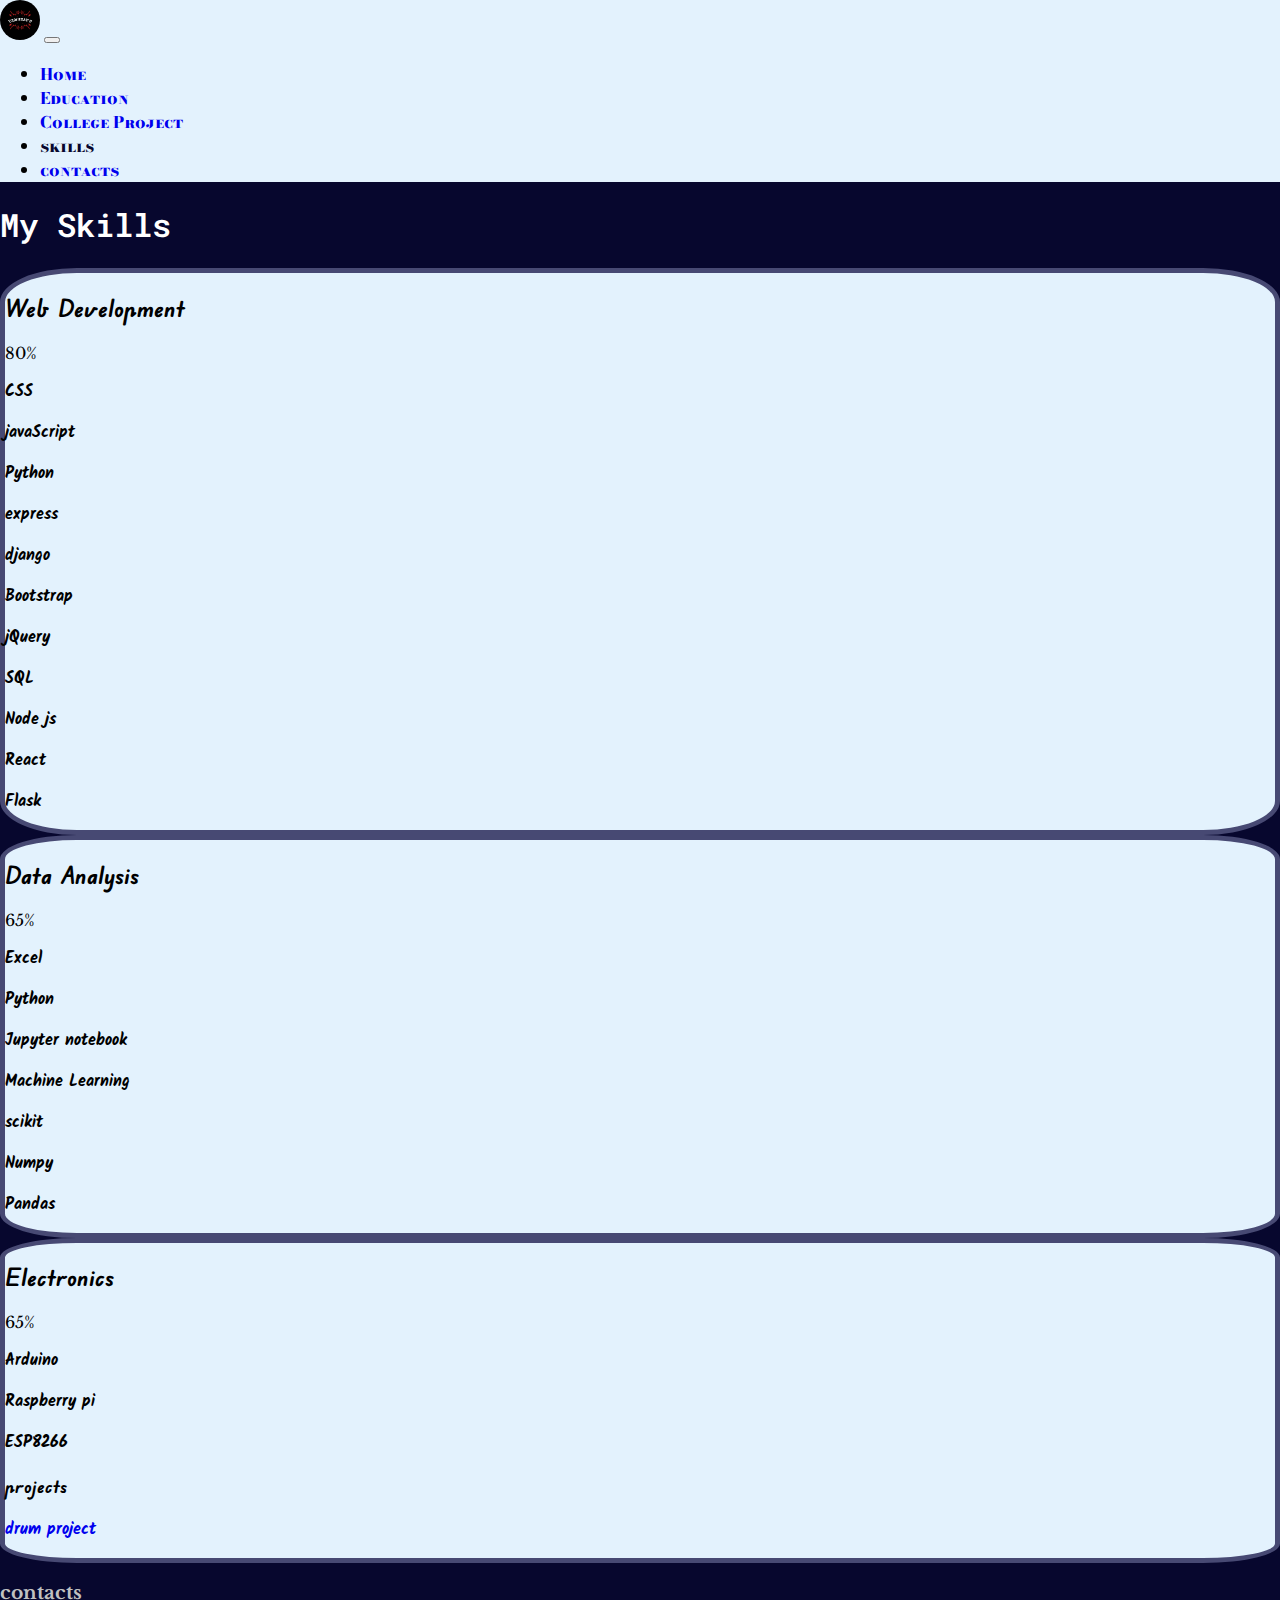
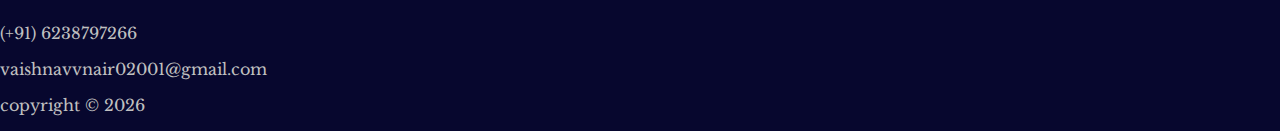
<file: public/skill.html>
<!doctype html>
<html lang="en">

<head>
    <!-- Required meta tags -->
    <meta charset="utf-8">
    <meta name="viewport" content="width=device-width, initial-scale=1">

    <!-- Bootstrap CSS -->
    <link href="https://cdn.jsdelivr.net/npm/bootstrap@5.0.2/dist/css/bootstrap.min.css" rel="stylesheet"
        integrity="sha384-EVSTQN3/azprG1Anm3QDgpJLIm9Nao0Yz1ztcQTwFspd3yD65VohhpuuCOmLASjC" crossorigin="anonymous">
    <link rel="stylesheet" href="../style.css">
    <title>Vaishnav v's portfolio website</title>
    <link rel="icon" href="../assets/img/logo.png" type="image/icon type">
    <link rel="preconnect" href="https://fonts.googleapis.com">
    <link rel="preconnect" href="https://fonts.gstatic.com" crossorigin>
    <link
        href="https://fonts.googleapis.com/css2?family=Libre+Baskerville:ital,wght@0,400;0,700;1,400&family=Playfair+Display:ital,wght@0,400..900;1,400..900&display=swap"
        rel="stylesheet">

    <link rel="preconnect" href="https://fonts.googleapis.com">
    <link rel="preconnect" href="https://fonts.gstatic.com" crossorigin>
    <link
        href="https://fonts.googleapis.com/css2?family=Bodoni+Moda+SC:ital,opsz,wght@0,6..96,400..900;1,6..96,400..900&family=Edu+VIC+WA+NT+Beginner:wght@400..700&family=Kalam:wght@300;400;700&family=Playfair+Display:ital,wght@0,400..900;1,400..900&family=Roboto+Mono:ital,wght@0,100..700;1,100..700&display=swap"
        rel="stylesheet">
    <link rel="preconnect" href="https://fonts.googleapis.com">
    <link rel="preconnect" href="https://fonts.gstatic.com" crossorigin>
    <link
        href="https://fonts.googleapis.com/css2?family=Bodoni+Moda+SC:ital,opsz,wght@0,6..96,400..900;1,6..96,400..900&family=Edu+VIC+WA+NT+Beginner:wght@400..700&family=Kalam:wght@300;400;700&family=Playfair+Display:ital,wght@0,400..900;1,400..900&display=swap"
        rel="stylesheet">


    <link rel="preconnect" href="https://fonts.googleapis.com">
    <link rel="preconnect" href="https://fonts.gstatic.com" crossorigin>
    <link
        href="https://fonts.googleapis.com/css2?family=Bodoni+Moda+SC:ital,opsz,wght@0,6..96,400..900;1,6..96,400..900&family=Playfair+Display:ital,wght@0,400..900;1,400..900&display=swap"
        rel="stylesheet">
    <style>
        .custom-container {
            padding: 20px;
            border-radius: 10px;
            margin-bottom: 20px;
            margin-top: 25px;
        }

        .container-1 {
            background-color: #f8d7da;
            /* Light red */
        }

        .container-2 {
            background-color: #d1ecf1;
            /* Light blue */
        }

        #img {
            border-radius: 6%;
        }

        .card {
            background-color: #e3f2fd;
            border-radius: 6%;
            border: #474973 5px solid;
        }

        .content {
            background-color: rgb(7, 7, 46);
        }
    </style>
</head>

<body>


    <header>
        <nav class="navbar navbar-expand-lg navbar-light" style="background-color: #e3f2fd;">
            <div class="container-fluid">
                <a class="navbar-brand" href="../index.html"><img class="img-fluid" id="logo"
                        src="../assets/img/logo.png" alt="" srcset=""></a>
                <button class="navbar-toggler" type="button" data-bs-toggle="collapse"
                    data-bs-target="#navbarSupportedContent" aria-controls="navbarSupportedContent"
                    aria-expanded="false" aria-label="Toggle navigation">
                    <span class="navbar-toggler-icon"></span>
                </button>
                <div class="collapse navbar-collapse" id="navbarSupportedContent">
                    <ul class="navbar-nav me-auto mb-2 mb-lg-0">
                        <li class="nav-item">
                            <a class="nav-link" aria-current="page" href="../index.html">Home</a>
                        </li>
                        <li class="nav-item">
                            <a class="nav-link" href="../public/education.html">Education</a>
                        </li>
                        <li class="nav-item">
                            <a class="nav-link" href="../public/project.html">College Project</a>
                        </li>
                        <li class="nav-item">
                            <a class="nav-link active" style="color: rgb(7, 7, 46);"
                                href="../public/skill.html">skills</a>
                        </li>
                        <li class="nav-item">
                            <a class="nav-link" href="../public/contacts.html">contacts</a>
                        </li>

                </div>
            </div>
        </nav>
    </header>





    <div class="content my-2">


        <section class="container my-5 pb-3">
            <h1 class="text-center mb-4">My Skills</h1>
            <div class="row">
                <!-- Skill 1 -->
                <div class="col-md-4 mb-4">
                    <div class="card text-center h-100">
                        <div class="card-body">
                            <i class="bi bi-code-slash" style="font-size: 2rem;"></i> <!-- Bootstrap icon -->
                            <h2 class="card-title mt-3 py-3 typetext">Web Development</h2>
                            <div class="progress mb-2">
                                <div class="progress-bar bg-success" role="progressbar" style="width: 80%;"
                                    aria-valuenow="80" aria-valuemin="0" aria-valuemax="100">80%</div>
                            </div>
                            <div class="skill p-4">
                                <p>CSS</p>
                                <p>javaScript</p>
                                <p>Python</p>
                                <p>express</p>
                                <p>django</p>
                                <p>Bootstrap</p>
                                <p>jQuery</p>
                                <p>SQL</p>
                                <p>Node js</p>
                                <p>React</p>
                                <p>Flask</p>

                            </div>

                        </div>
                    </div>
                </div>
                <!-- Skill 2 -->
                <div class="col-md-4 mb-4">
                    <div class="card text-center h-100">
                        <div class="card-body">
                            <i class="bi bi-palette" style="font-size: 2rem;"></i> <!-- Bootstrap icon -->
                            <h2 class="card-title mt-3 py-3 typetext">Data Analysis</h2>
                            <div class="progress mb-2">
                                <div class="progress-bar bg-info" role="progressbar" style="width: 65%;"
                                    aria-valuenow="65" aria-valuemin="0" aria-valuemax="100">65%</div>
                            </div>
                            <div class="skill pt-4">
                                <p>Excel</p>
                                <p>Python</p>
                                <p>Jupyter notebook</p>
                                <p>Machine Learning</p>
                                <p>scikit</p>
                                <p>Numpy</p>
                                <p>Pandas</p>

                            </div>

                        </div>
                    </div>
                </div>
                <!-- Skill 3 -->
                <div class="col-md-4 mb-4">
                    <div class="card text-center h-100">
                        <div class="card-body">
                            <i class="bi bi-bar-chart" style="font-size: 2rem;"></i> <!-- Bootstrap icon -->
                            <h2 class="card-title mt-3 py-3 typetext">Electronics</h2>
                            <div class="progress mb-2">
                                <div class="progress-bar bg-warning" role="progressbar" style="width: 65%;"
                                    aria-valuenow="65" aria-valuemin="0" aria-valuemax="100">65%</div>
                            </div>
                            <div class="skill p-4">
                                <p>Arduino</p>
                                <p>Raspberry pi</p>
                                <p>ESP8266</p>
                            </div>


                            <div class=" pt-4 typetext">
                                <h3>projects</h3>
                            </div>
                            <p class="skill pt-2"><a href="https://vaishnavv007.github.io/DRUM-PROJECT/">drum
                                    project</a></p>
                        </div>
                    </div>
                </div>
                <!-- Add more skills as needed -->
            </div>
        </section>


    </div>


    <footer>
        <div class="container">
            <div class="row align-items-center">
                <div class="col-sm-12 text-center">
                    <h3>contacts</h3>
                    <p>(+91) 6238797266</p>
                    <p>vaishnavvnair02001@gmail.com</p>
                    <p> copyright © <span id="currentYear"></span></p>

                </div>


            </div>

        </div>
    </footer>







    <!-- Optional JavaScript; choose one of the two! -->

    <!-- Option 1: Bootstrap Bundle with Popper -->
    <script src="https://cdn.jsdelivr.net/npm/bootstrap@5.0.2/dist/js/bootstrap.bundle.min.js"
        integrity="sha384-MrcW6ZMFYlzcLA8Nl+NtUVF0sA7MsXsP1UyJoMp4YLEuNSfAP+JcXn/tWtIaxVXM"
        crossorigin="anonymous"></script>
    <script src="../index.js"></script>

    <!-- Option 2: Separate Popper and Bootstrap JS -->
    <!--
    <script src="https://cdn.jsdelivr.net/npm/@popperjs/core@2.9.2/dist/umd/popper.min.js" integrity="sha384-IQsoLXl5PILFhosVNubq5LC7Qb9DXgDA9i+tQ8Zj3iwWAwPtgFTxbJ8NT4GN1R8p" crossorigin="anonymous"></script>
    <script src="https://cdn.jsdelivr.net/npm/bootstrap@5.0.2/dist/js/bootstrap.min.js" integrity="sha384-cVKIPhGWiC2Al4u+LWgxfKTRIcfu0JTxR+EQDz/bgldoEyl4H0zUF0QKbrJ0EcQF" crossorigin="anonymous"></script>
    -->
</body>

</html>
</file>
<file: style.css>
body {
    padding: 0px;
    margin: 0px;
    background-color: rgb(7, 7, 46);
    font-family: "Libre Baskerville", serif;
    font-weight: 400;
    font-style: normal;
}



.content {
    padding: 0px;
    background-color: aliceblue;
}




.col {
    background-color: bisque;
}

#pimg {
    border-radius: 50%;
}

#logo {
    height: 40px;
    border-radius: 50%;
}

footer {
    color: silver;
}

h1 {
    color: white;
    font-family: "Roboto Mono", monospace;
    font-optical-sizing: auto;
    font-weight: 600;
    font-style: normal;

}

a {
    text-decoration: none;
}

nav {
    font-family: "Bodoni Moda SC", serif;
    font-optical-sizing: auto;
    font-weight: 800;
    font-style: normal;
}

.typetext {
    font-family: "Edu VIC WA NT Beginner", cursive;
    font-optical-sizing: auto;
    font-weight: 800;
    font-style: normal;
}

.skill {
    font-family: "Kalam", cursive;
    font-weight: 550;
    font-style: normal;
}


form {
    font-family: "Edu VIC WA NT Beginner", cursive;
    font-optical-sizing: auto;
    font-weight: 800;
    font-style: normal;

}

strong {
    font-family: "Roboto Mono", monospace;
    font-optical-sizing: auto;
    font-weight: 600;
    font-style: normal;

}

.nav-link:hover {
    font-size: large;
    background-color: rgb(243, 246, 252);
    border-radius: 6%;

}

.btnc {
    background-color: rgb(7, 7, 46);
    color: snow;
}
</file>
